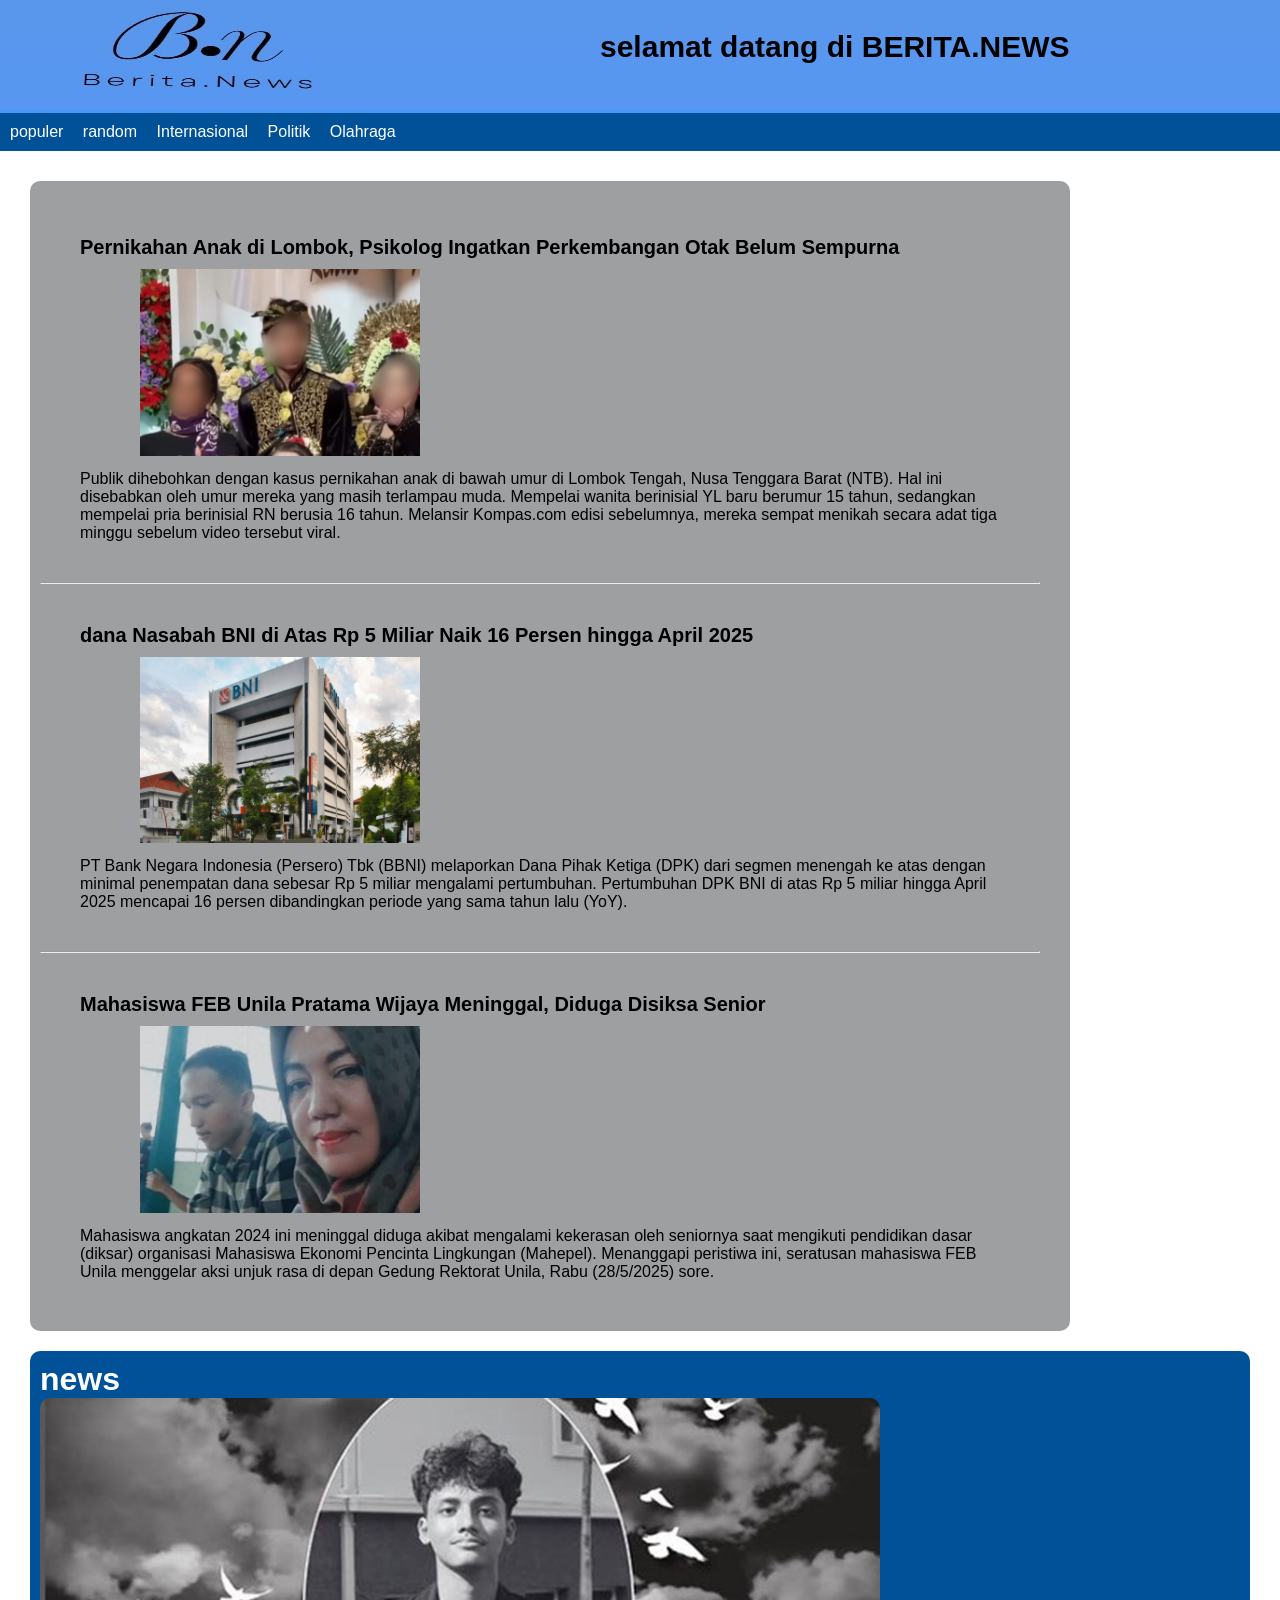
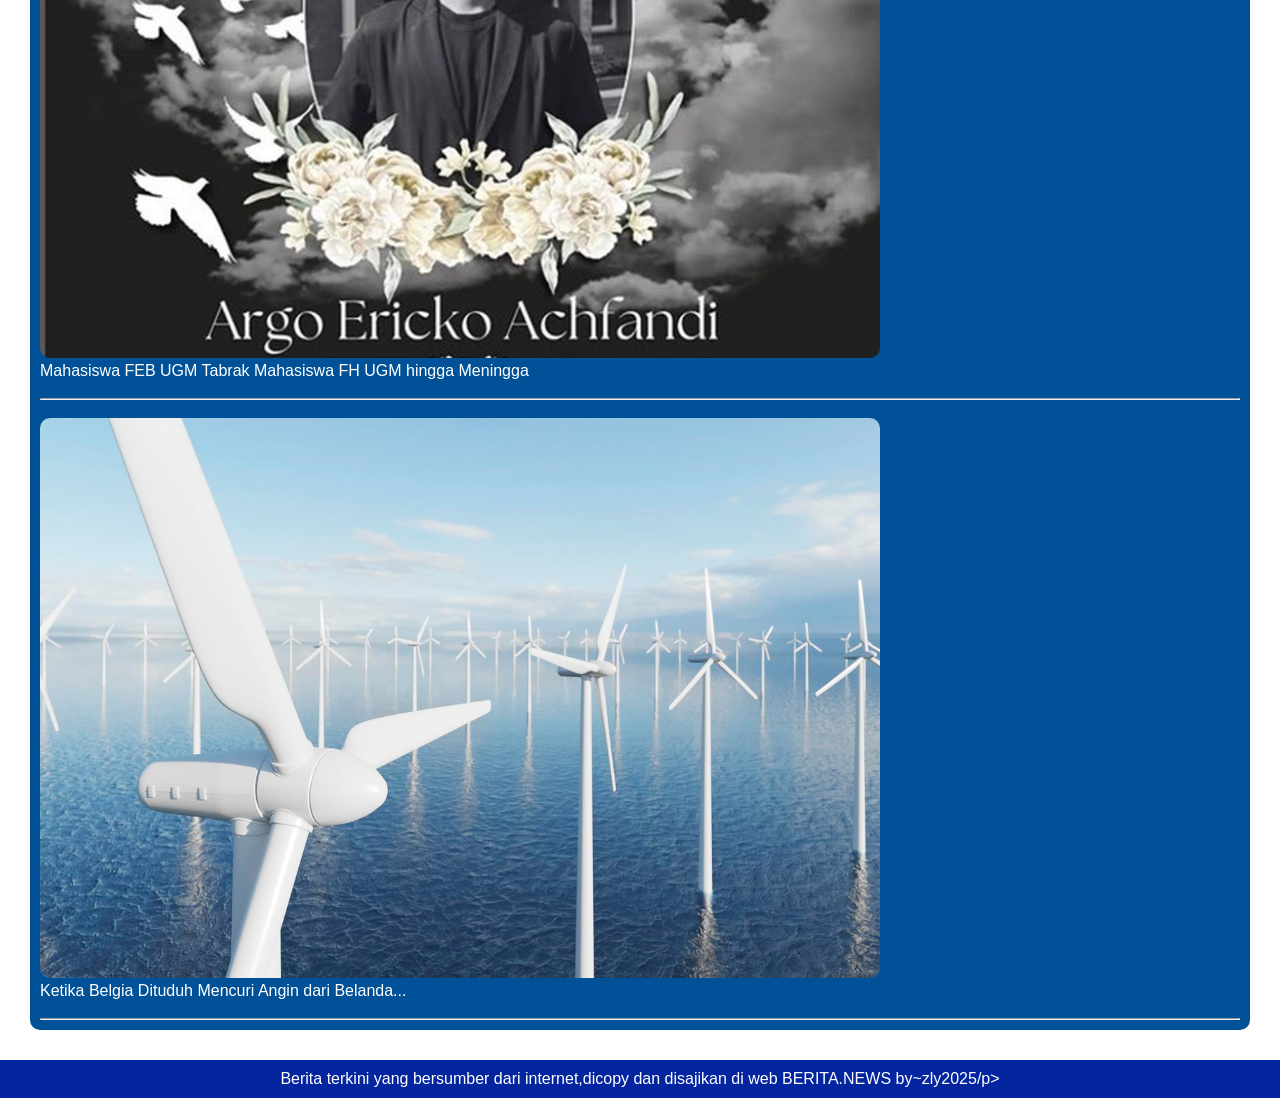
<file: berita 10/index.html>
<!DOCTYPE html>
<html lang="id">

<head>
  <meta charset="UTF-8">
  <meta name="viewport" content="width=device-width, initial-scale=1.0">
  <title>Ulangan_NOVI</title>
  <link rel="stylesheet" href="style.css">
</head>

<body>
  <header class="header">
    <div class="logo">
      <a href="#" class="teks"><span>selamat datang di BERITA.NEWS</span></a>
      <img src="w (3).jpg">

    </div>

  </header>



  <nav class="navbar">
    <div class="home">

      <ul>
        
        <li><a href="populer.html">populer </a></li>
        <li><a href="berita.html">random</a></li>
        <li><a href="internasional.html">Internasional</a></li>
        <li><a href="politik.html">Politik</a></li>
        <li><a href="olahraga.html">Olahraga</a></li>
      </ul>

    </div>

  </nav>


  <div class="konten">

    
    <div class="artikel">
      <div class="beritanya">
        <div class="one">

          <h3>Pernikahan Anak di Lombok, Psikolog Ingatkan Perkembangan Otak Belum
              Sempurna</h3>
          <img src="6831b98f6a310.jpg">
          <p>Publik dihebohkan dengan kasus pernikahan anak di bawah umur di Lombok Tengah, Nusa Tenggara
            Barat (NTB).
            Hal ini disebabkan oleh umur mereka yang masih terlampau muda. Mempelai wanita berinisial YL baru
            berumur
            15 tahun,
            sedangkan mempelai pria berinisial RN berusia 16 tahun. Melansir Kompas.com edisi sebelumnya,
            mereka sempat menikah secara adat tiga minggu sebelum video tersebut viral.</p>
            
            
          </div>
          <hr>
          <div class="two">

            <h3>dana Nasabah BNI di Atas Rp 5 Miliar Naik 16 Persen hingga April 2025</h3>
            <img src="6740942c8d1f1.jpg">
            <p> PT Bank Negara Indonesia (Persero) Tbk
              (BBNI) melaporkan Dana Pihak Ketiga (DPK) dari segmen menengah ke atas dengan minimal penempatan
  
              dana sebesar Rp 5 miliar mengalami pertumbuhan. Pertumbuhan DPK BNI di atas Rp 5 miliar hingga April
              2025
              mencapai 16 persen
              dibandingkan periode yang sama tahun lalu (YoY).</p>
          </div>
            
            <hr>
          <div class="thre">

            <h3>Mahasiswa FEB Unila Pratama Wijaya Meninggal, Diduga Disiksa Senior</h3>
          <img src="mh.jpg">
          <p>Mahasiswa angkatan 2024 ini meninggal diduga akibat mengalami kekerasan oleh 
            seniornya saat mengikuti pendidikan dasar (diksar) organisasi Mahasiswa Ekonomi Pencinta 
            Lingkungan (Mahepel). Menanggapi peristiwa ini, seratusan mahasiswa FEB Unila menggelar aksi unjuk
             rasa di depan Gedung Rektorat Unila, Rabu (28/5/2025) sore.</p>
          </div>

        </div>
      </div>

      <div class="sidebar">
        <h1>news</h1>
        <img src="mahasiswa ugm.jpg" width="70%" >
        <p>Mahasiswa FEB UGM Tabrak Mahasiswa FH UGM hingga Meningga</p>
        <br>
        <hr>
        <br>
        <img src="angin belanda.jpg" width="70%">
        <p>Ketika Belgia Dituduh Mencuri Angin dari Belanda...</p>
         <br>
         <hr>
      </div>
    </div>
          
    <div class="footer">
      <p>Berita terkini yang bersumber dari internet,dicopy dan disajikan di web BERITA.NEWS by~zly2025/p>
      
    </div>
  </body>
  
  </html>
  </body>
  
  </html>
</file>
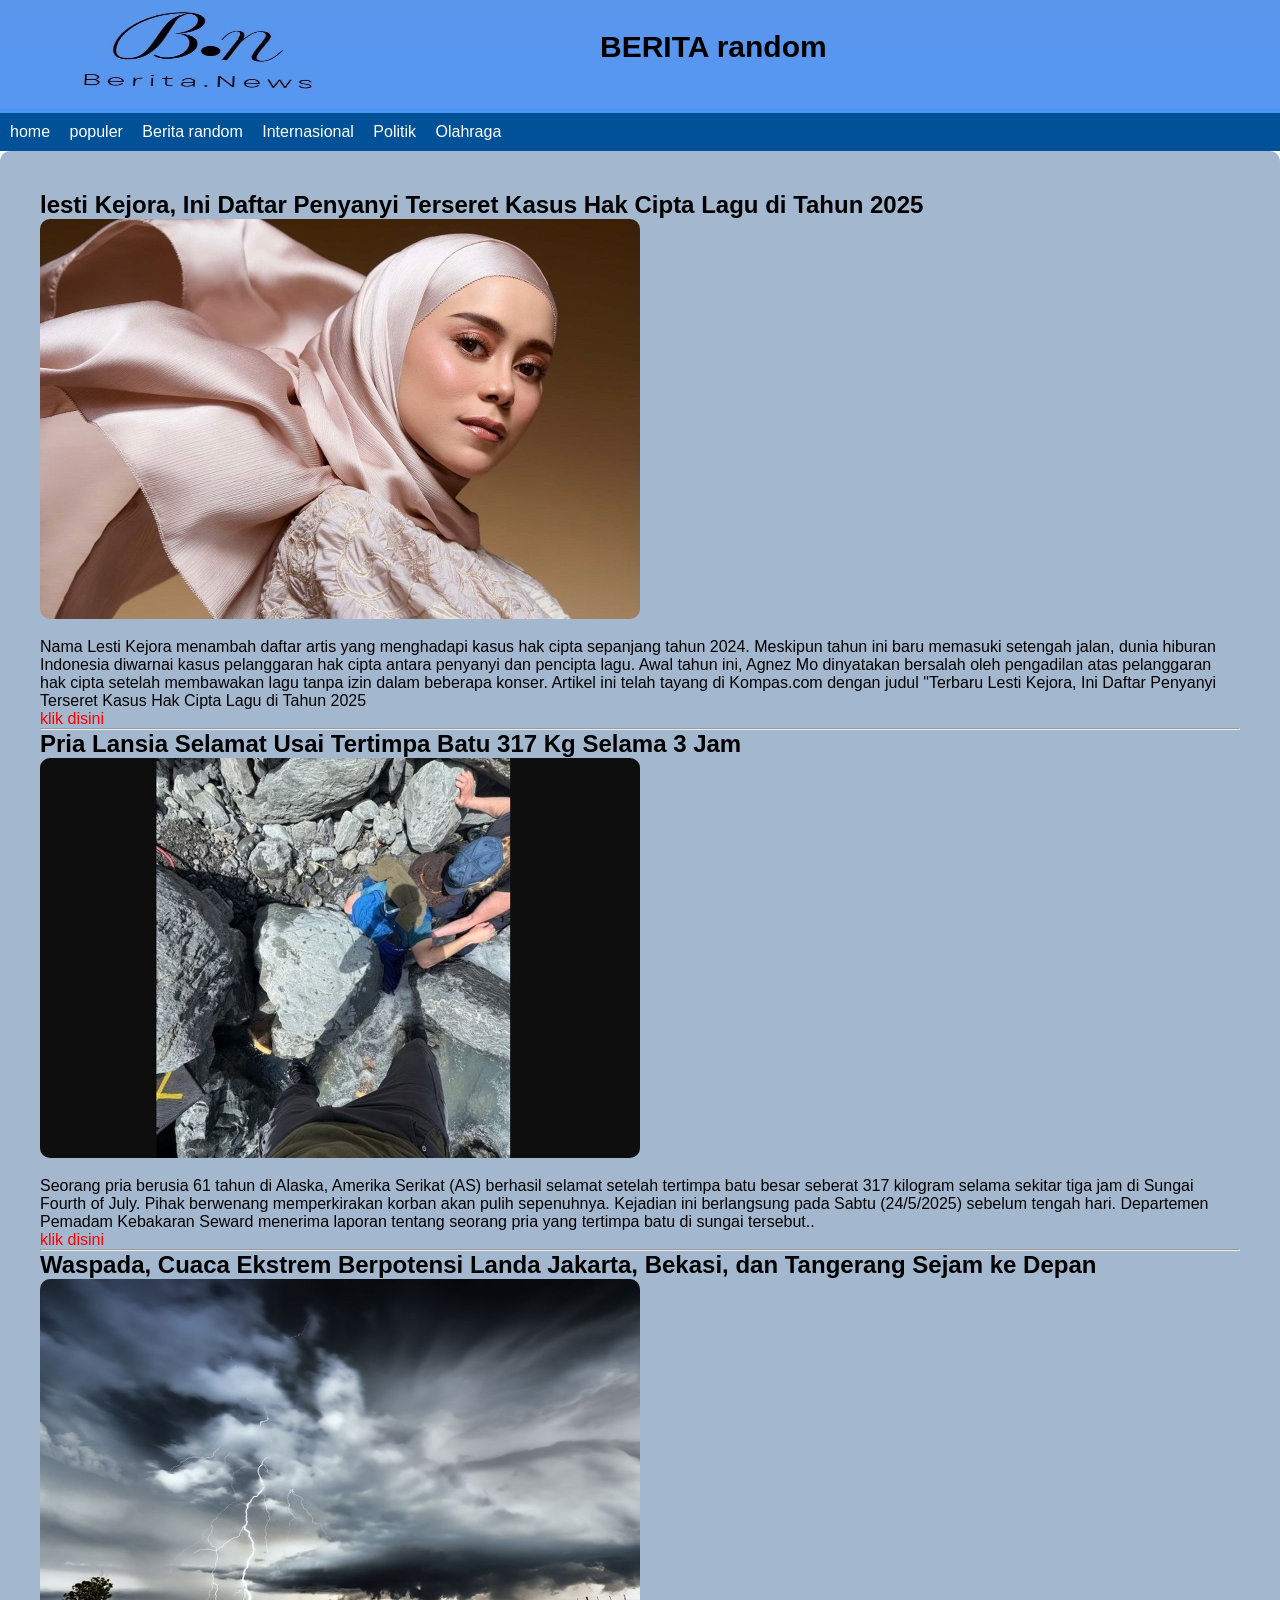
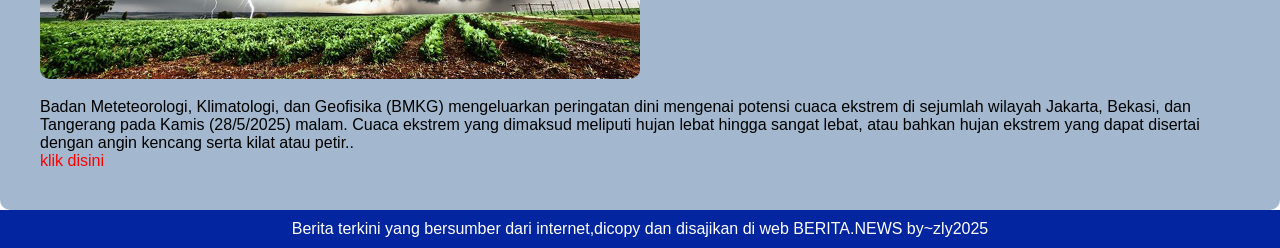
<file: berita 10/berita.html>
<!DOCTYPE html>
<html lang="en">
<head>
    <meta charset="UTF-8">
    <meta name="viewport" content="width=device-width, initial-scale=1.0">
    <title>berita random</title>
    <link rel="stylesheet" href="style.css">
</head>
<body>
    
    <div class="header">
      <div class="logo">
      <a href="#" class="teks"><span>BERITA random</span></a>
      <img src="w (3).jpg">

      </div>
 </div>

 <nav class="navbar">
    <div class="home">

      <ul><li><a href="index.html">home</a></li>
        
        <li><a href="populer.html">populer </a></li>
        <li><a href="berita.html">Berita random</a></li>
        <li><a href="internasional.html">Internasional</a></li>
        <li><a href="politik.html">Politik</a></li>
        <li><a href="olahraga.html">Olahraga</a></li>
      </ul>

    </div>

  </nav>
  <div class="content">

          <h2>lesti Kejora, Ini Daftar Penyanyi Terseret Kasus Hak Cipta Lagu di Tahun 2025</h2>
          <img src="lessti.jpeg" alt="">
          <p>
            Nama Lesti Kejora menambah daftar artis yang menghadapi kasus hak cipta sepanjang tahun 2024.  
            Meskipun tahun ini baru memasuki setengah jalan, dunia hiburan Indonesia diwarnai kasus pelanggaran hak cipta antara penyanyi dan pencipta lagu.  Awal tahun ini, Agnez Mo dinyatakan bersalah oleh pengadilan atas pelanggaran hak cipta setelah membawakan lagu tanpa izin dalam beberapa konser.

            Artikel ini telah tayang di Kompas.com dengan judul 
            "Terbaru Lesti Kejora, Ini Daftar Penyanyi Terseret Kasus Hak Cipta Lagu di Tahun 2025 </p>


          <a href="haji.html">klik disini</a>
          
          <hr>

          <h2>Pria Lansia Selamat Usai Tertimpa Batu 317 Kg Selama 3 Jam</h2>
          <img src="pria.jpeg" alt="">
          <p>Seorang pria berusia 61 tahun di Alaska, Amerika Serikat (AS) berhasil selamat setelah tertimpa batu 
            besar seberat 317 kilogram selama sekitar tiga jam di Sungai Fourth of July. Pihak berwenang memperkirakan korban 
            akan pulih sepenuhnya. Kejadian ini berlangsung pada Sabtu (24/5/2025) sebelum tengah hari. Departemen Pemadam Kebakaran 
            Seward menerima laporan tentang seorang pria yang tertimpa batu di sungai tersebut..</p>
          <a href="fenomena.html">klik disini</a>
          
           <hr>

          <h2>Waspada, Cuaca Ekstrem Berpotensi Landa Jakarta, Bekasi, dan Tangerang Sejam ke Depan</h2>
          <img src="cuaca.jpg" alt="">
          <p>Badan Meteteorologi, Klimatologi, dan Geofisika (BMKG) mengeluarkan peringatan dini mengenai 
            potensi cuaca ekstrem di sejumlah wilayah Jakarta, Bekasi, dan Tangerang pada Kamis (28/5/2025) malam.
             Cuaca ekstrem yang dimaksud meliputi hujan lebat hingga sangat lebat, atau bahkan hujan ekstrem yang dapat disertai 
             dengan angin kencang serta kilat atau petir..</p>
          <a href="ai.html">klik disini</a>
        
      </div>
    <div class="footer">
      <p>Berita terkini yang bersumber dari internet,dicopy dan disajikan di web BERITA.NEWS by~zly2025</p>
      
    </div>

</body>
</html>
</file>
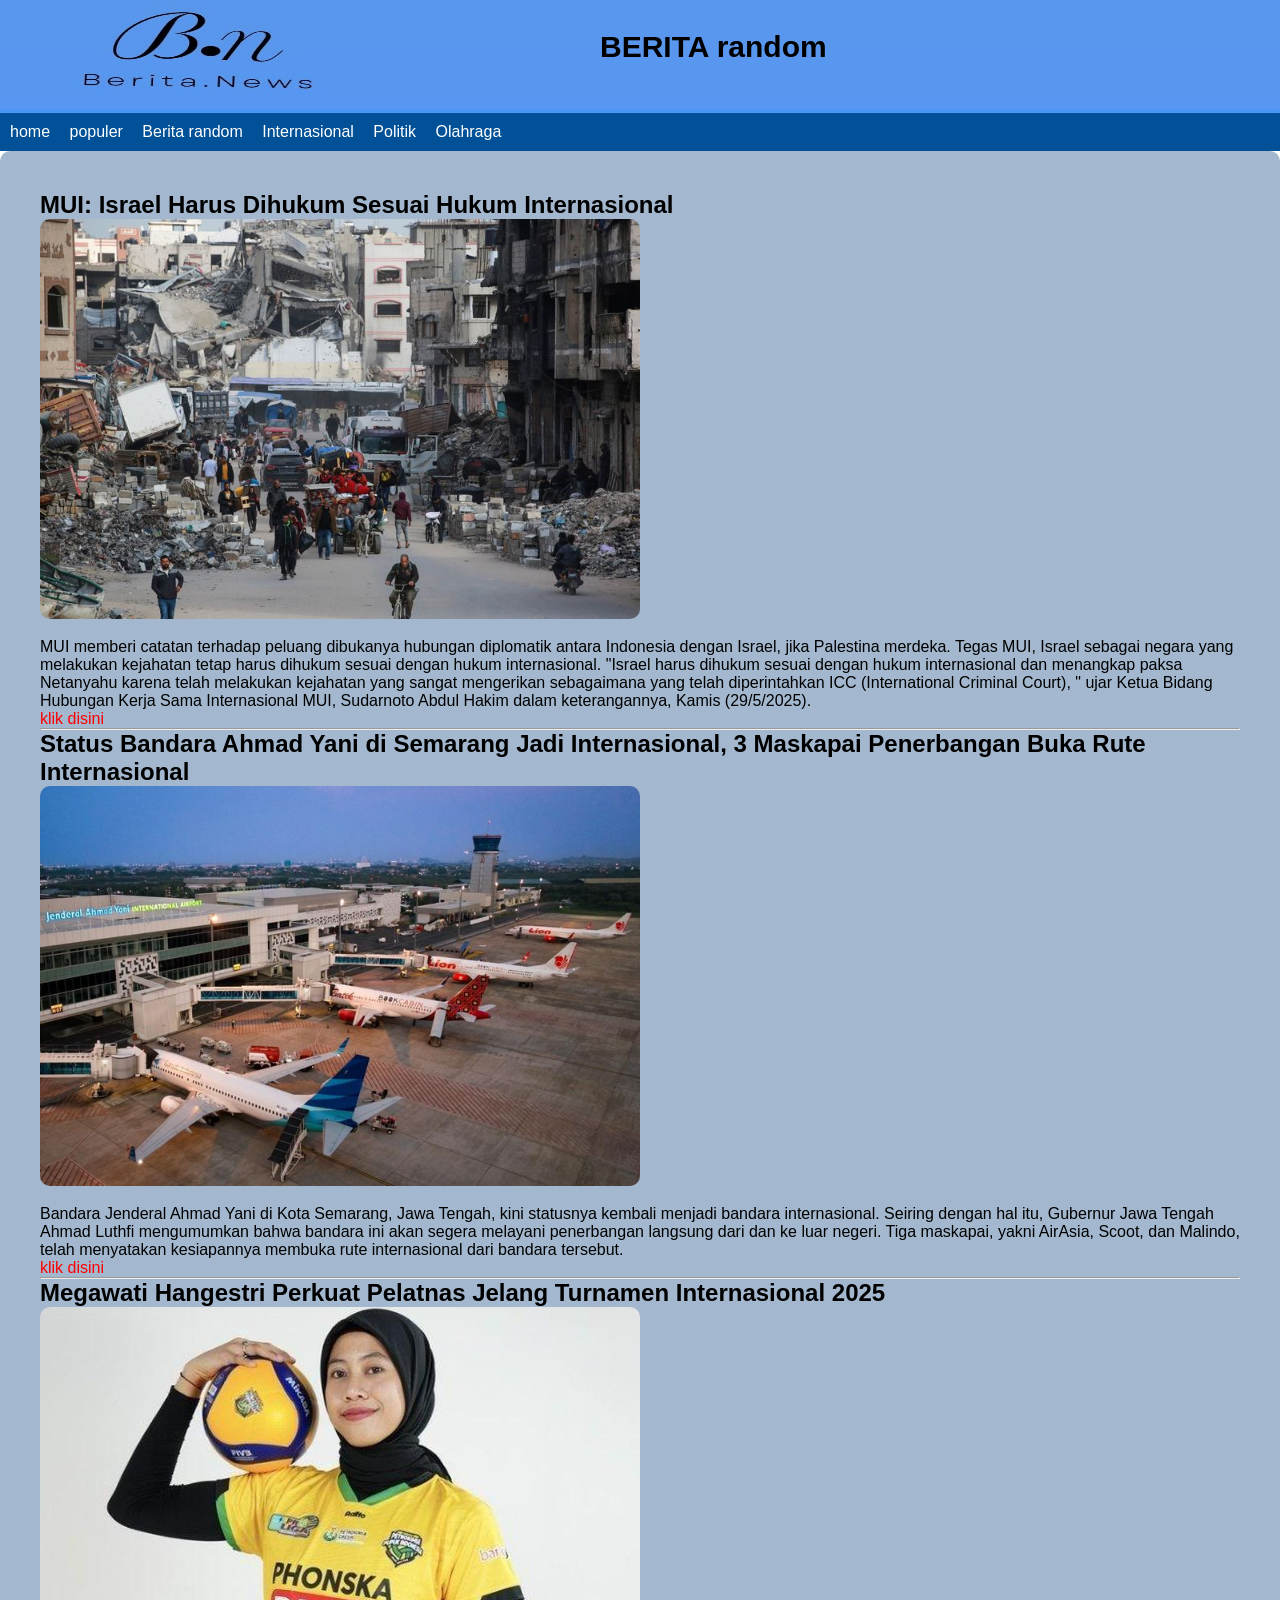
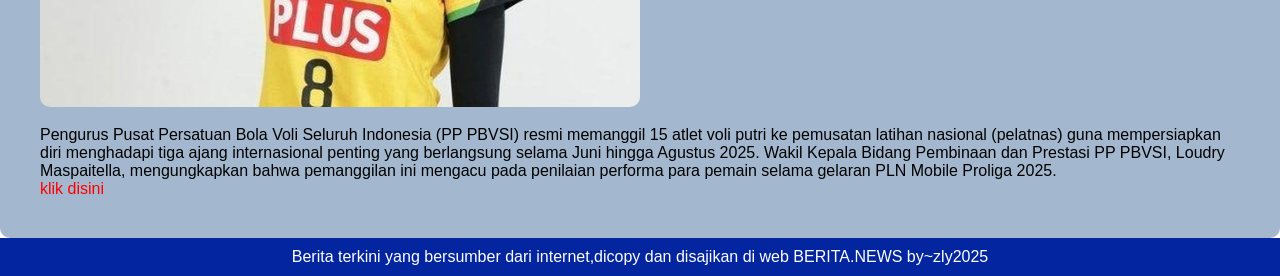
<file: berita 10/internasional.html>
<!DOCTYPE html>
<html lang="en">
<head>
    <meta charset="UTF-8">
    <meta name="viewport" content="width=device-width, initial-scale=1.0">
    <title>halaman beerita internasional</title>
    <link rel="stylesheet" href="style.css">
</head>
<body>
     <div class="header">
      <div class="logo">
      <a href="#" class="teks"><span>BERITA random</span></a>
      <img src="w (3).jpg">

      </div>
 </div>

 <nav class="navbar">
    <div class="home">

      <ul><li><a href="index.html">home</a></li>
        
        <li><a href="populer.html">populer </a></li>
        <li><a href="berita.html">Berita random</a></li>
        <li><a href="internasional.html">Internasional</a></li>
        <li><a href="politik.html">Politik</a></li>
        <li><a href="olahraga.html">Olahraga</a></li>
      </ul>

    </div>

  </nav>
  <div class="content">

          <h2>MUI: Israel Harus Dihukum Sesuai Hukum Internasional</h2>
          <img src="isra.jpg" alt="">
          <p>
            MUI memberi catatan terhadap peluang dibukanya hubungan diplomatik antara Indonesia dengan Israel,
             jika Palestina merdeka. Tegas MUI, Israel sebagai negara yang melakukan kejahatan tetap harus dihukum sesuai dengan
              hukum internasional. "Israel harus dihukum sesuai dengan hukum internasional dan menangkap paksa Netanyahu 
              karena telah melakukan kejahatan yang sangat mengerikan sebagaimana yang telah diperintahkan ICC (International Criminal Court),
              " ujar Ketua Bidang Hubungan Kerja Sama Internasional MUI, Sudarnoto Abdul Hakim dalam keterangannya, Kamis (29/5/2025). </p>
 

          <a href="haji.html">klik disini</a>
          
          <hr>

          <h2>Status Bandara Ahmad Yani di Semarang Jadi Internasional, 3 Maskapai Penerbangan Buka Rute Internasional</h2>
          <img src="pesawat.jpeg" alt="">
          <p>Bandara Jenderal Ahmad Yani di Kota Semarang, Jawa Tengah, kini statusnya kembali menjadi
             bandara internasional. Seiring dengan hal itu, Gubernur Jawa Tengah Ahmad Luthfi mengumumkan
              bahwa bandara ini akan segera melayani penerbangan langsung dari dan ke luar negeri. Tiga maskapai, 
              yakni AirAsia, Scoot, dan Malindo, telah menyatakan kesiapannya membuka rute internasional dari bandara tersebut.</p>
          <a href="fenomena.html">klik disini</a>
          
           <hr>

          <h2>Megawati Hangestri Perkuat Pelatnas Jelang Turnamen Internasional 2025</h2>
          <img src="mega.jpg" alt="">
          <p>Pengurus Pusat Persatuan Bola Voli Seluruh Indonesia (PP PBVSI) resmi memanggil 
            15 atlet voli putri ke pemusatan latihan nasional (pelatnas) guna mempersiapkan diri
             menghadapi tiga ajang internasional penting yang berlangsung selama Juni hingga Agustus 2025.
              Wakil Kepala Bidang Pembinaan dan Prestasi PP PBVSI, Loudry Maspaitella, mengungkapkan bahwa pemanggilan
               ini mengacu pada penilaian performa para pemain selama gelaran PLN Mobile Proliga 2025.</p>
          <a href="ai.html">klik disini</a>
        
      </div>
      <div class="footer">
      <p>Berita terkini yang bersumber dari internet,dicopy dan disajikan di web BERITA.NEWS by~zly2025</p>
      
    </div>

</body>
</html>
</file>
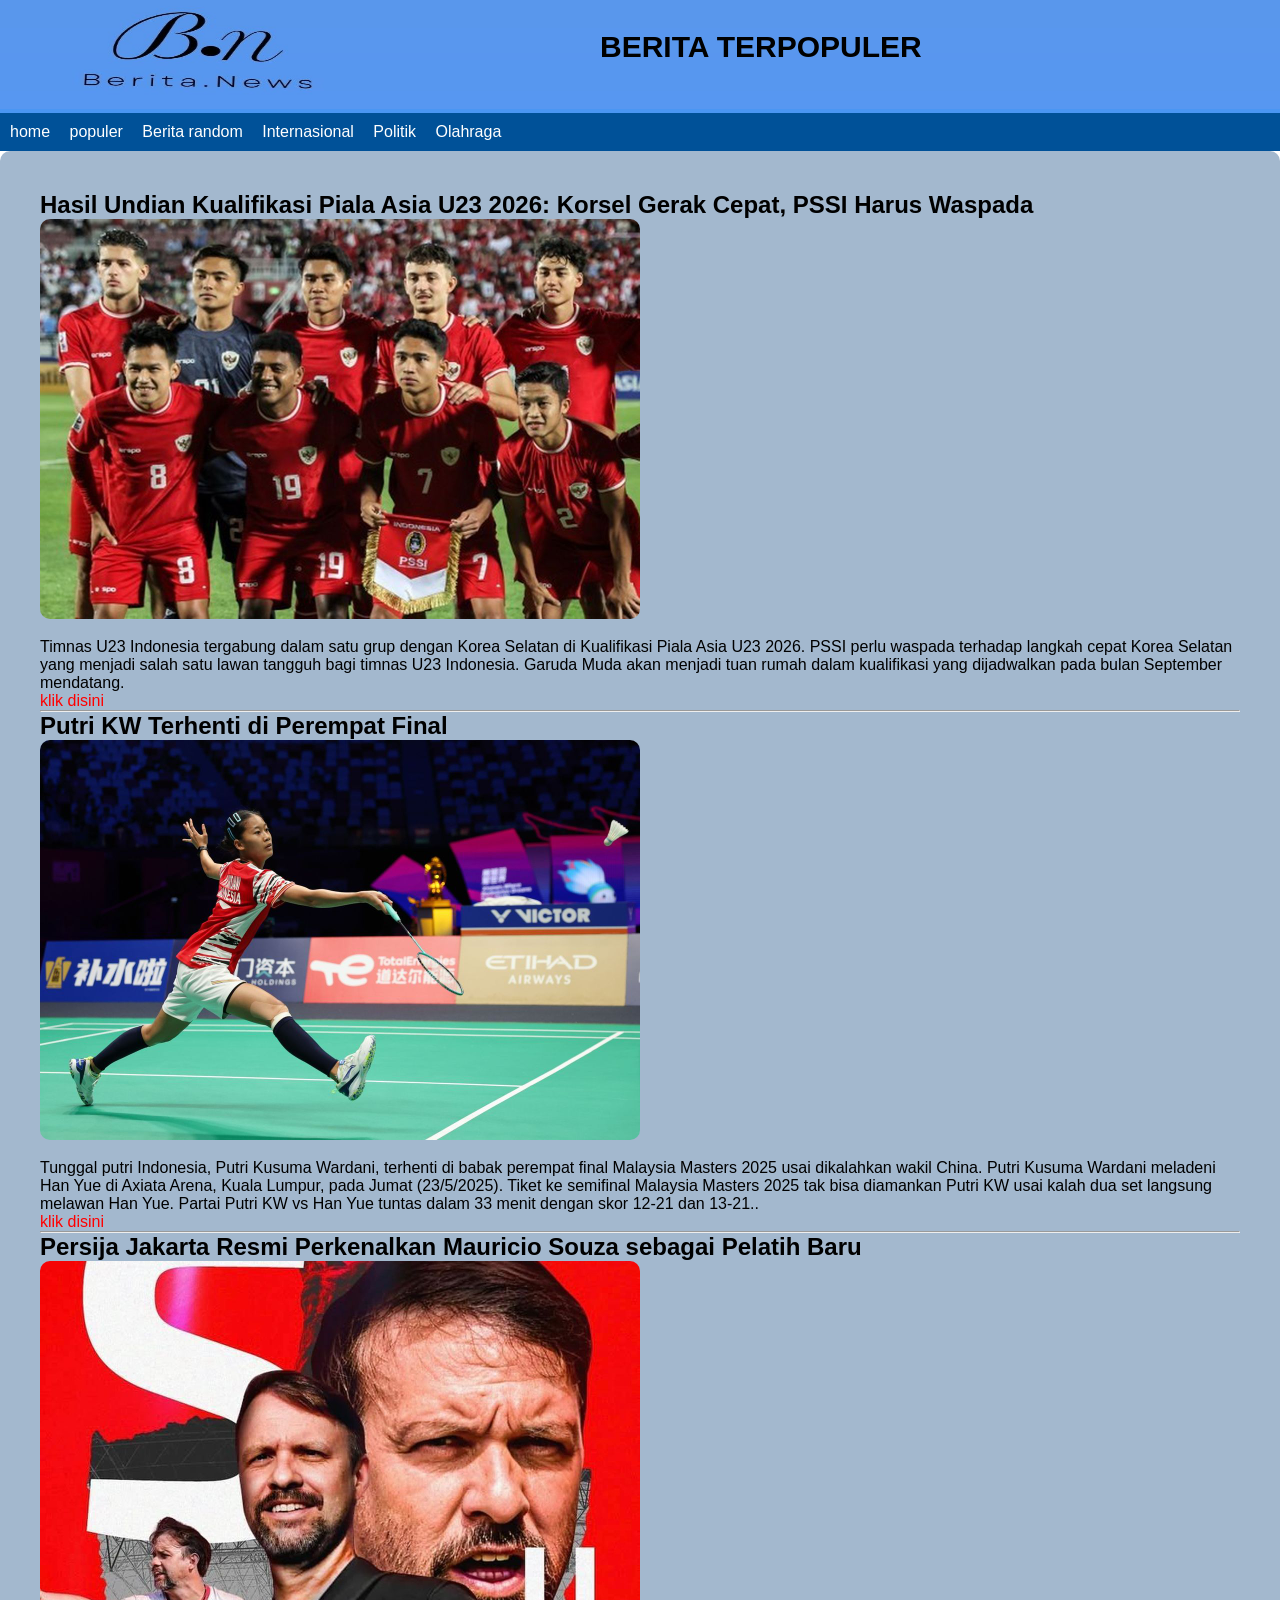
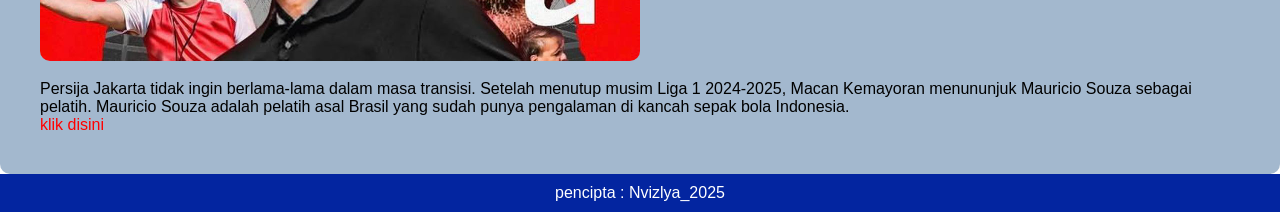
<file: berita 10/olahraga.html>
<!DOCTYPE html>
<html lang="en">
<head>
    <meta charset="UTF-8">
    <meta name="viewport" content="width=device-width, initial-scale=1.0">
    <title>Document</title>
    <link rel="stylesheet" href="style.css">
</head>
<body>
     <div class="header">
      <div class="logo">
      <a href="#" class="teks"><span>BERITA TERPOPULER</span></a>
      <img src="w (3).jpg">

      </div>
 </div>

 <nav class="navbar">
    <div class="home">

      <ul><li><a href="index.html">home</a></li>
        
        <li><a href="populer.html">populer </a></li>
        <li><a href="berita.html">Berita random</a></li>
        <li><a href="internasional.html">Internasional</a></li>
        <li><a href="politik.html">Politik</a></li>
        <li><a href="olahraga.html">Olahraga</a></li>
      </ul>

    </div>

  </nav>


      <div class="content">

          <h2>Hasil Undian Kualifikasi Piala Asia U23 2026: Korsel Gerak Cepat, PSSI Harus Waspada</h2>
          <img src="tim nasss.jpeg" alt="">
          <p>
            Timnas U23 Indonesia tergabung dalam satu grup dengan Korea Selatan di Kualifikasi 
            Piala Asia U23 2026. PSSI perlu waspada terhadap langkah cepat Korea Selatan yang menjadi 
            salah satu lawan tangguh bagi timnas U23 Indonesia. Garuda Muda akan menjadi tuan rumah dalam 
            kualifikasi yang dijadwalkan pada bulan September mendatang. </p>


          <a href="haji.html">klik disini</a>
          
          <hr>

          <h2>Putri KW Terhenti di Perempat Final</h2>
          <img src="bultang.jpg" alt="">
          <p>Tunggal putri Indonesia, Putri Kusuma Wardani, terhenti di babak perempat final
             Malaysia Masters 2025 usai dikalahkan wakil China. Putri Kusuma Wardani meladeni Han Yue 
             di Axiata Arena, Kuala Lumpur, pada Jumat (23/5/2025). Tiket ke semifinal Malaysia Masters 
             2025 tak bisa diamankan Putri KW usai kalah dua set langsung melawan Han Yue. Partai Putri KW vs 
             Han Yue tuntas dalam 33 menit dengan skor 12-21 dan 13-21..</p>
          <a href="fenomena.html">klik disini</a>
          
           <hr>

          <h2>Persija Jakarta Resmi Perkenalkan Mauricio Souza sebagai Pelatih Baru</h2>
          <img src="bola.jpeg" alt="">
          <p>Persija Jakarta tidak ingin berlama-lama dalam masa transisi. Setelah menutup musim Liga 1 
            2024-2025, Macan Kemayoran menununjuk Mauricio Souza sebagai pelatih. Mauricio Souza adalah
             pelatih asal Brasil yang sudah punya pengalaman di kancah sepak bola Indonesia.</p>
          <a href="ai.html">klik disini</a>
        
      </div>

      <div class="footer">
      <p>pencipta : Nvizlya_2025</p>
      
    </div>
</body>
</html>
</file>
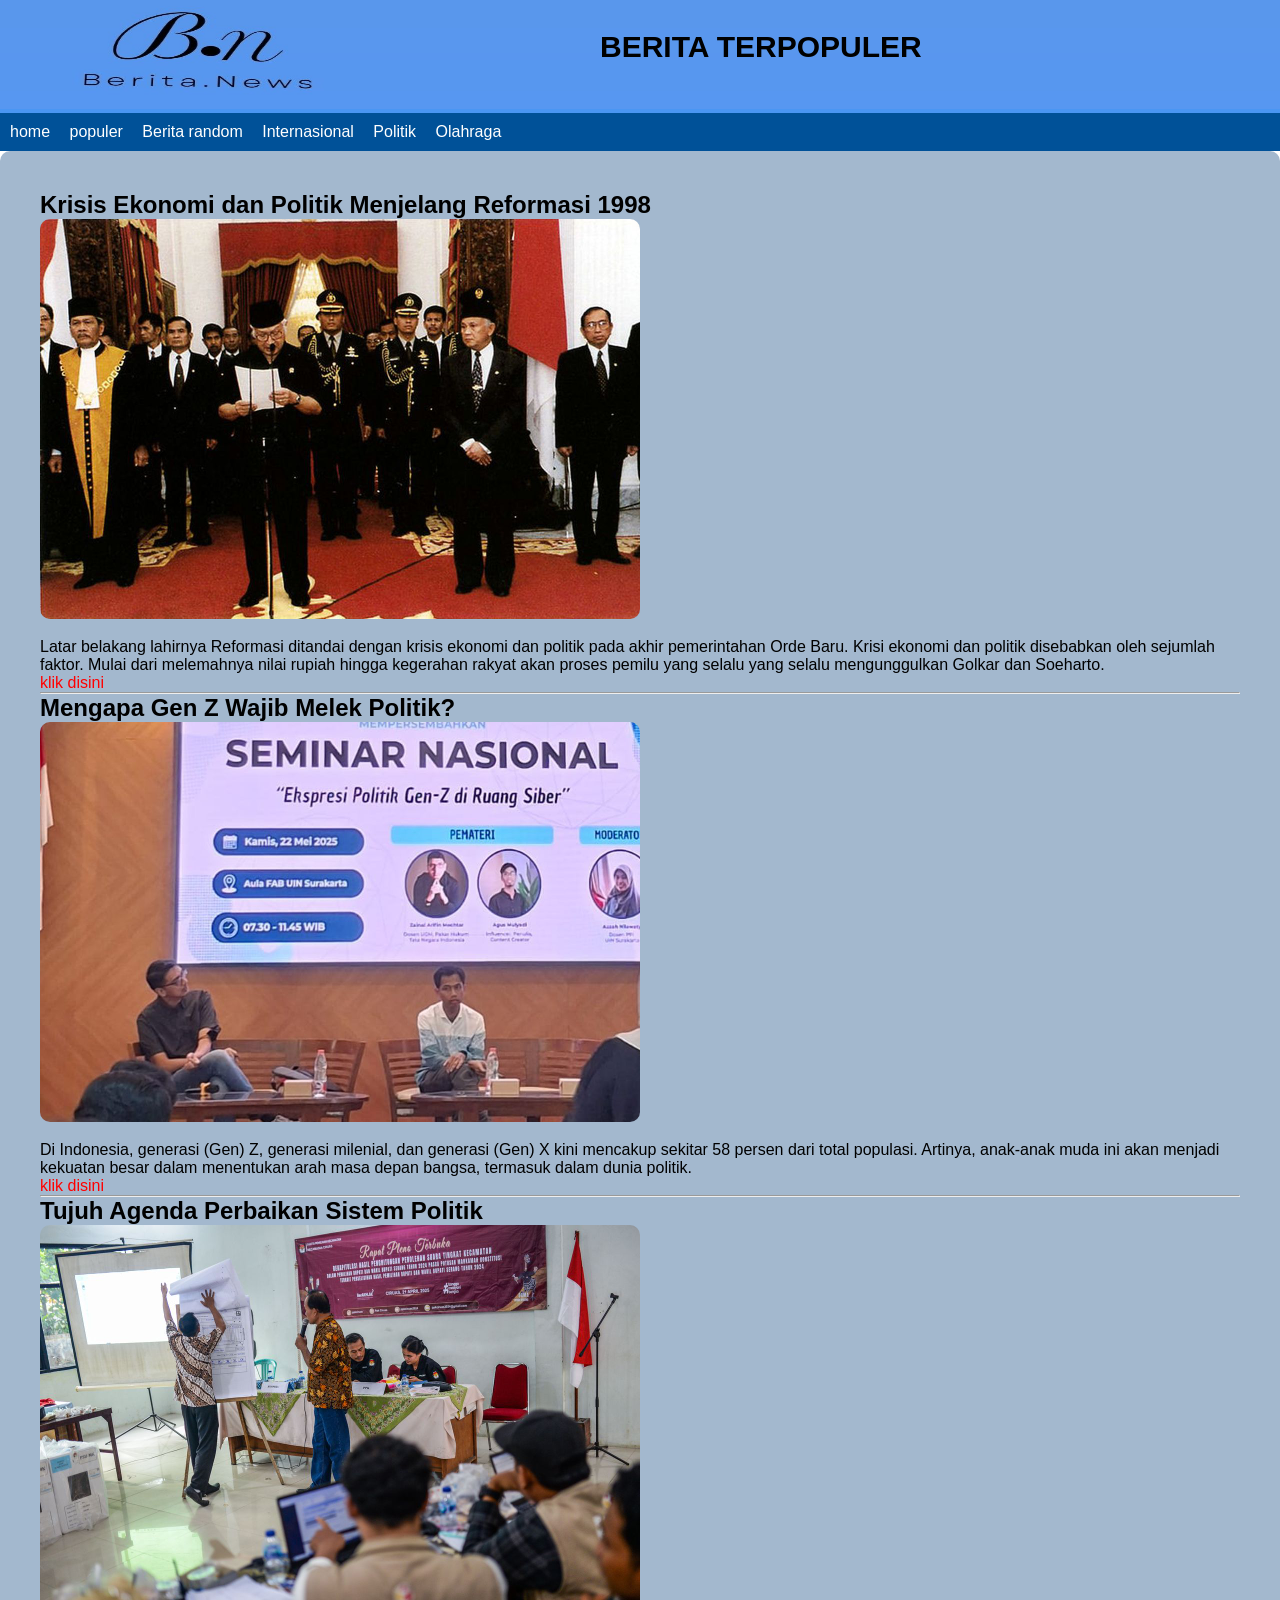
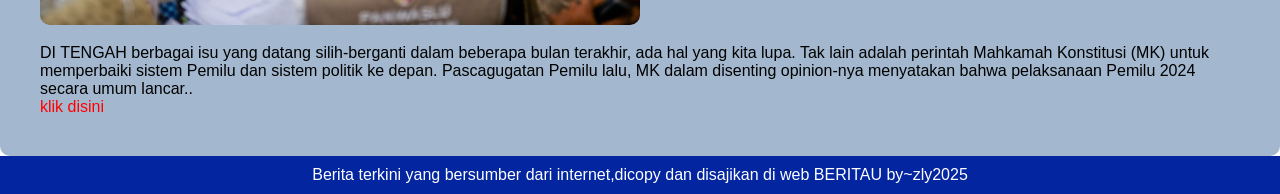
<file: berita 10/politik.html>
<!DOCTYPE html>
<html lang="en">
<head>
    <meta charset="UTF-8">
    <meta name="viewport" content="width=device-width, initial-scale=1.0">
    <title>Document</title>
    <link rel="stylesheet" href="style.css">
</head>
<body>
     <div class="header">
      <div class="logo">
      <a href="#" class="teks"><span>BERITA TERPOPULER</span></a>
      <img src="w (3).jpg">

      </div>
 </div>

 <nav class="navbar">
    <div class="home">

      <ul><li><a href="index.html">home</a></li>
        
        <li><a href="populer.html">populer </a></li>
        <li><a href="berita.html">Berita random</a></li>
        <li><a href="internasional.html">Internasional</a></li>
        <li><a href="politik.html">Politik</a></li>
        <li><a href="olahraga.html">Olahraga</a></li>
      </ul>

    </div>

  </nav>


      <div class="content">

          <h2>Krisis Ekonomi dan Politik Menjelang Reformasi 1998</h2>
          <img src="politik.jpg" alt="">
          <p>
           Latar belakang lahirnya Reformasi ditandai dengan krisis ekonomi dan politik pada akhir
            pemerintahan Orde Baru. Krisi ekonomi dan politik disebabkan oleh sejumlah faktor. Mulai dari
             melemahnya nilai rupiah hingga kegerahan rakyat akan proses pemilu yang selalu yang selalu mengunggulkan Golkar dan Soeharto. </p>


          <a href="haji.html">klik disini</a>
          
          <hr>

          <h2>Mengapa Gen Z Wajib Melek Politik?</h2>
          <img src="genz.jpeg" alt="">
          <p>Di Indonesia, generasi (Gen) Z, generasi milenial, dan generasi (Gen) X kini 
            mencakup sekitar 58 persen dari total populasi. Artinya, anak-anak muda ini akan menjadi kekuatan besar 
            dalam menentukan arah masa depan bangsa, termasuk dalam dunia politik.</p>
          <a href="fenomena.html">klik disini</a>
          
           <hr>

          <h2>Tujuh Agenda Perbaikan Sistem Politik</h2>
          <img src="ini.jpg" alt="">
          <p>DI TENGAH berbagai isu yang datang silih-berganti dalam beberapa bulan terakhir, 
            ada hal yang kita lupa. Tak lain adalah perintah Mahkamah Konstitusi (MK) untuk memperbaiki 
            sistem Pemilu dan sistem politik ke depan. Pascagugatan Pemilu lalu, MK dalam disenting opinion-nya
             menyatakan bahwa pelaksanaan Pemilu 2024 secara umum lancar..</p>
          <a href="ai.html">klik disini</a>
        
      </div>

       <div class="footer">
      <p>Berita terkini yang bersumber dari internet,dicopy dan disajikan di web BERITAU by~zly2025</p>
      
    </div>
</body>
</html>
</file>
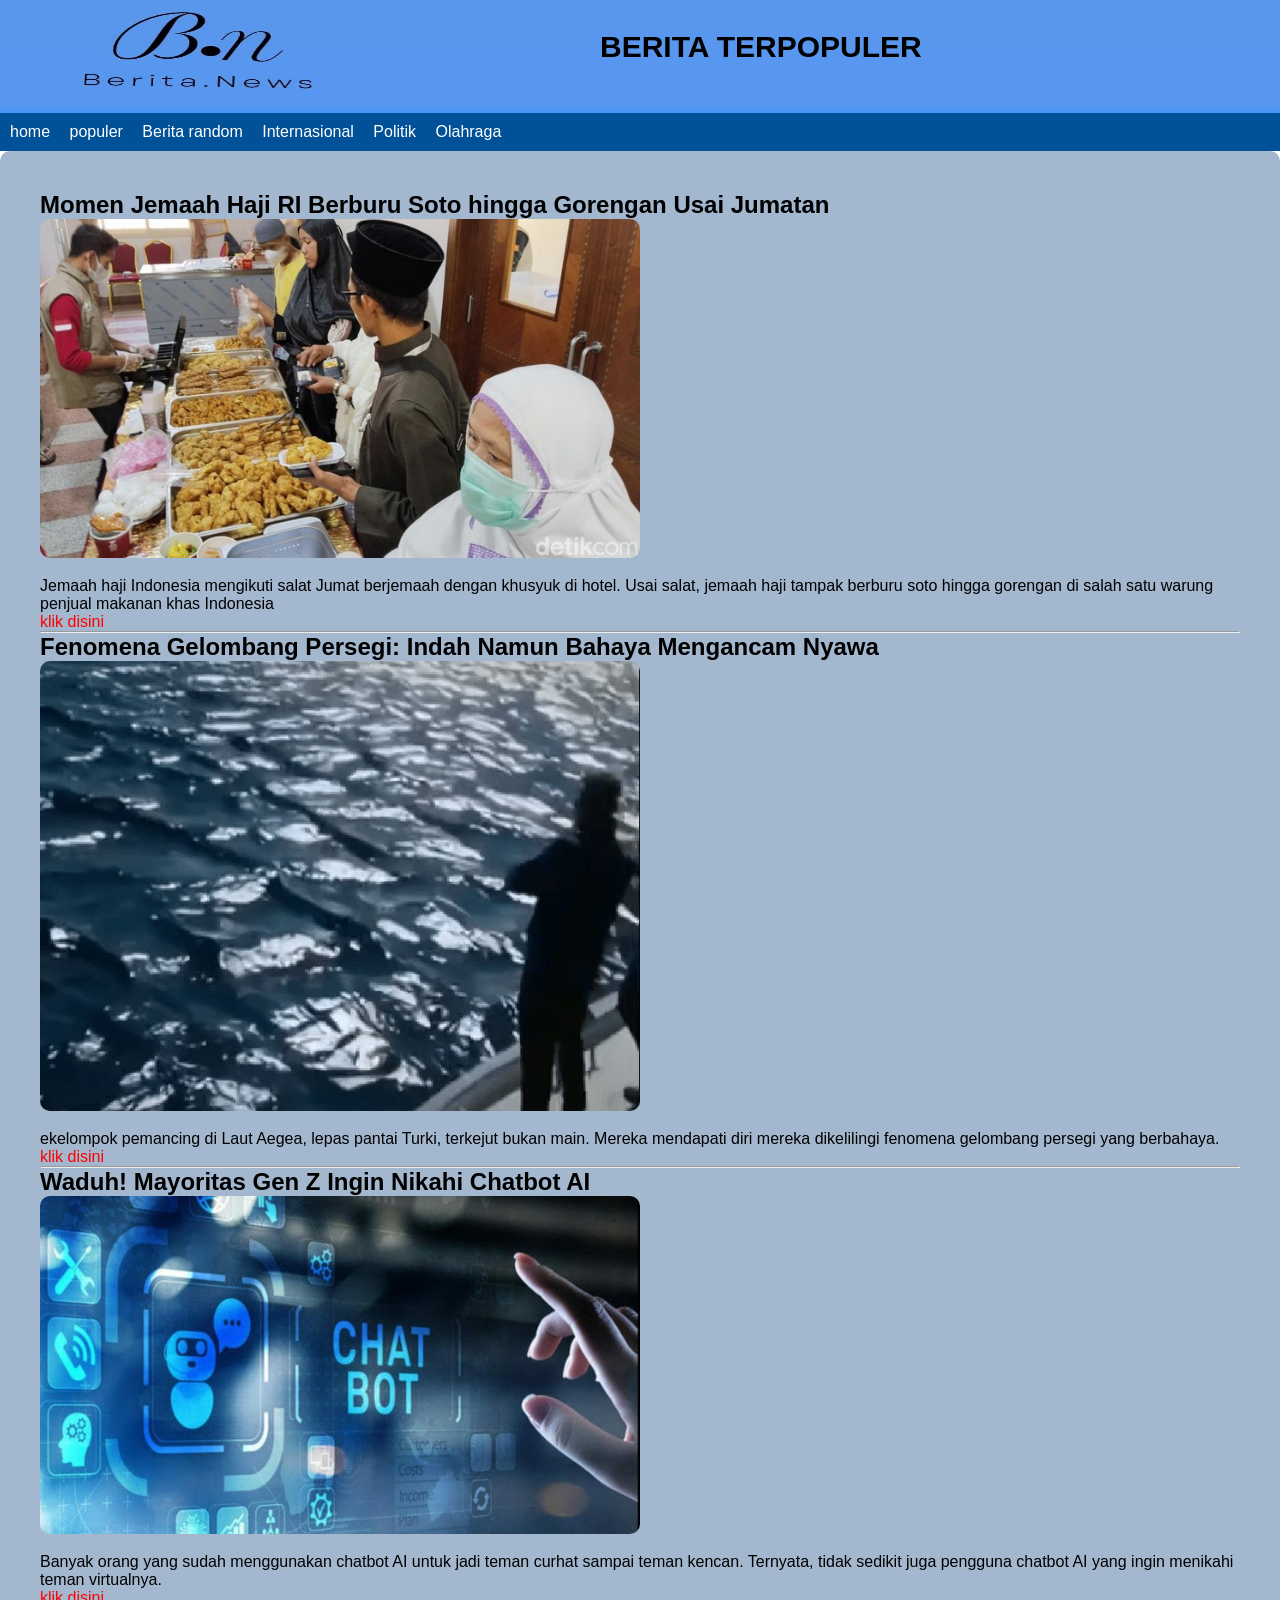
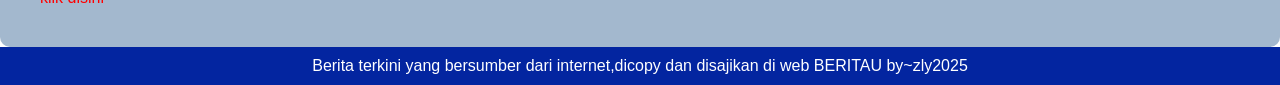
<file: berita 10/populer.html>
<!DOCTYPE html>
<html lang="en">
<head>
    <meta charset="UTF-8">
    <meta name="viewport" content="width=device-width, initial-scale=1.0">
    <title>halaman berita populer</title>
    <link rel="stylesheet" href="style.css">
</head>
<body>
    <div class="header">
      <div class="logo">
      <a href="#" class="teks"><span>BERITA TERPOPULER</span></a>
      <img src="w (3).jpg">

      </div>
 </div>

 <nav class="navbar">
    <div class="home">

      <ul><li><a href="index.html">home</a></li>
        
        <li><a href="populer.html">populer </a></li>
        <li><a href="berita.html">Berita random</a></li>
        <li><a href="internasional.html">Internasional</a></li>
        <li><a href="politik.html">Politik</a></li>
        <li><a href="olahraga.html">Olahraga</a></li>
      </ul>

    </div>

  </nav>


      <div class="content">

          <h2>Momen Jemaah Haji RI Berburu Soto hingga Gorengan Usai Jumatan</h2>
          <img src="jamaaah.jpeg" alt="">
          <p>
            Jemaah haji Indonesia mengikuti salat Jumat berjemaah dengan khusyuk di hotel. Usai salat, 
            jemaah haji tampak berburu soto hingga gorengan di salah satu warung penjual makanan khas Indonesia </p>


          <a href="haji.html">klik disini</a>
          
          <hr>

          <h2>Fenomena Gelombang Persegi: Indah Namun Bahaya Mengancam Nyawa</h2>
          <img src="laut.png" alt="">
          <p>ekelompok pemancing di Laut Aegea, lepas pantai Turki, terkejut bukan main. Mereka 
            mendapati diri mereka dikelilingi fenomena gelombang persegi yang berbahaya.</p>
          <a href="fenomena.html">klik disini</a>
          
           <hr>

          <h2>Waduh! Mayoritas Gen Z Ingin Nikahi Chatbot AI</h2>
          <img src="ai.jpeg" alt="">
          <p>Banyak orang yang sudah menggunakan chatbot AI untuk jadi teman curhat sampai teman kencan.
             Ternyata, tidak sedikit juga pengguna chatbot AI yang ingin menikahi teman virtualnya.</p>
          <a href="ai.html">klik disini</a>
        
      </div>

        <div class="footer">
      <p>Berita terkini yang bersumber dari internet,dicopy dan disajikan di web BERITAU by~zly2025</p>
      
    </div>
    
   
</body>
</html>
</file>
<file: berita 10/style.css>
* {
    margin: 0%;
    padding: 0%;
    box-sizing: border-box;
    font-family: "poppins" ,sans-serif;
    text-decoration: none;
    list-style: none;
}




body {
    font-family: Arial, sans-serif;
    margin: 0;
    padding: 0;
    
}
span{
  color: rgb(0, 0, 0);
  
}

.header {
    background-color: #4a96f3;
}
    

    
.logo img {
    width: 1500px;
    height: 109px;
}

.teks {
    font-size: 30px;
    color: rgb(0, 0, 0);
    font-weight: 600;
    transition: 0.3s ease;
    margin-top: 30px;
    position: absolute;
    margin-left: 600px;

}


.teks:hover {
    
    color: rgb(35, 20, 131);
    text-shadow: 0 0 25px rgb(8, 6, 142),
                 0 0 50px  rgb(34, 93, 222) ;
    transform: scale(1.1);
}

.navbar{
  background-color: rgb(0, 81, 152);
  
  
}

.navbar ul {
    list-style: none;
    padding: 10px;
    
}

.navbar ul li {
    display: inline;
    margin-right: 15px;
}

.navbar ul li a {
    color: white;
    text-decoration: none;
    
}
.navbar a:hover,
.navbar a.active{
    background-color: rgb(0, 55, 21);
    border-bottom: 3px solid rgb(0, 0, 0);
}
.konten {
    display: flex;
    padding: 30px;
    flex-direction: row;
    gap: 20px;
    flex-wrap: wrap;
    
    
    
}
.artikel{
    
    padding: 10px;
    border-radius: 10px;
    background-color: rgb(157, 159, 160);
  }

.beritanya {
    width: 1000px;
    overflow: hidden;
    margin-top: 5px;
    flex: 2;
    margin-right: 20px;
    

}

 .beritanya img{
    width: 300px;
    height: auto;
    margin-left: 50px;
    padding: 10px;
    
 }

 .beritanya h3{
    font-size: 20px;
    text-decoration: none;

 }
 .beritanya p{
    color: black;
 }
 
 .beritanya .one {
    padding: 40px;
 }
 .beritanya .two {
    padding: 40px;
 }
 .beritanya .thre {
    padding: 40px;
 }

 .sidebar {
      flex: 1;
       min-width: 250px;
       background-color: rgb(0, 81, 152);
       padding: 10px;
       border-radius: 10px;
       
 }
 .sidebar h1,p{
    color: white;
    text-decoration: none;
    
 }
 .sidebar img{
     border-radius: 10px;
 }
 
 .footer {
     background-color: #0325a0;
     color: white;
     text-align: center;
     padding: 10px;
 }

 .content {
      flex: 2;
      min-width: 300px;
      background-color: #a3b8ce;
      padding: 40px;
      border-radius: 10px;
    }

    .content img {
      width: 50%;
      height: auto;
      border-radius: 10px;
      margin-bottom: 15px;
    }
    .content p{
        color: black;
    }
    .content a{
        color: red;
    }
</file>
